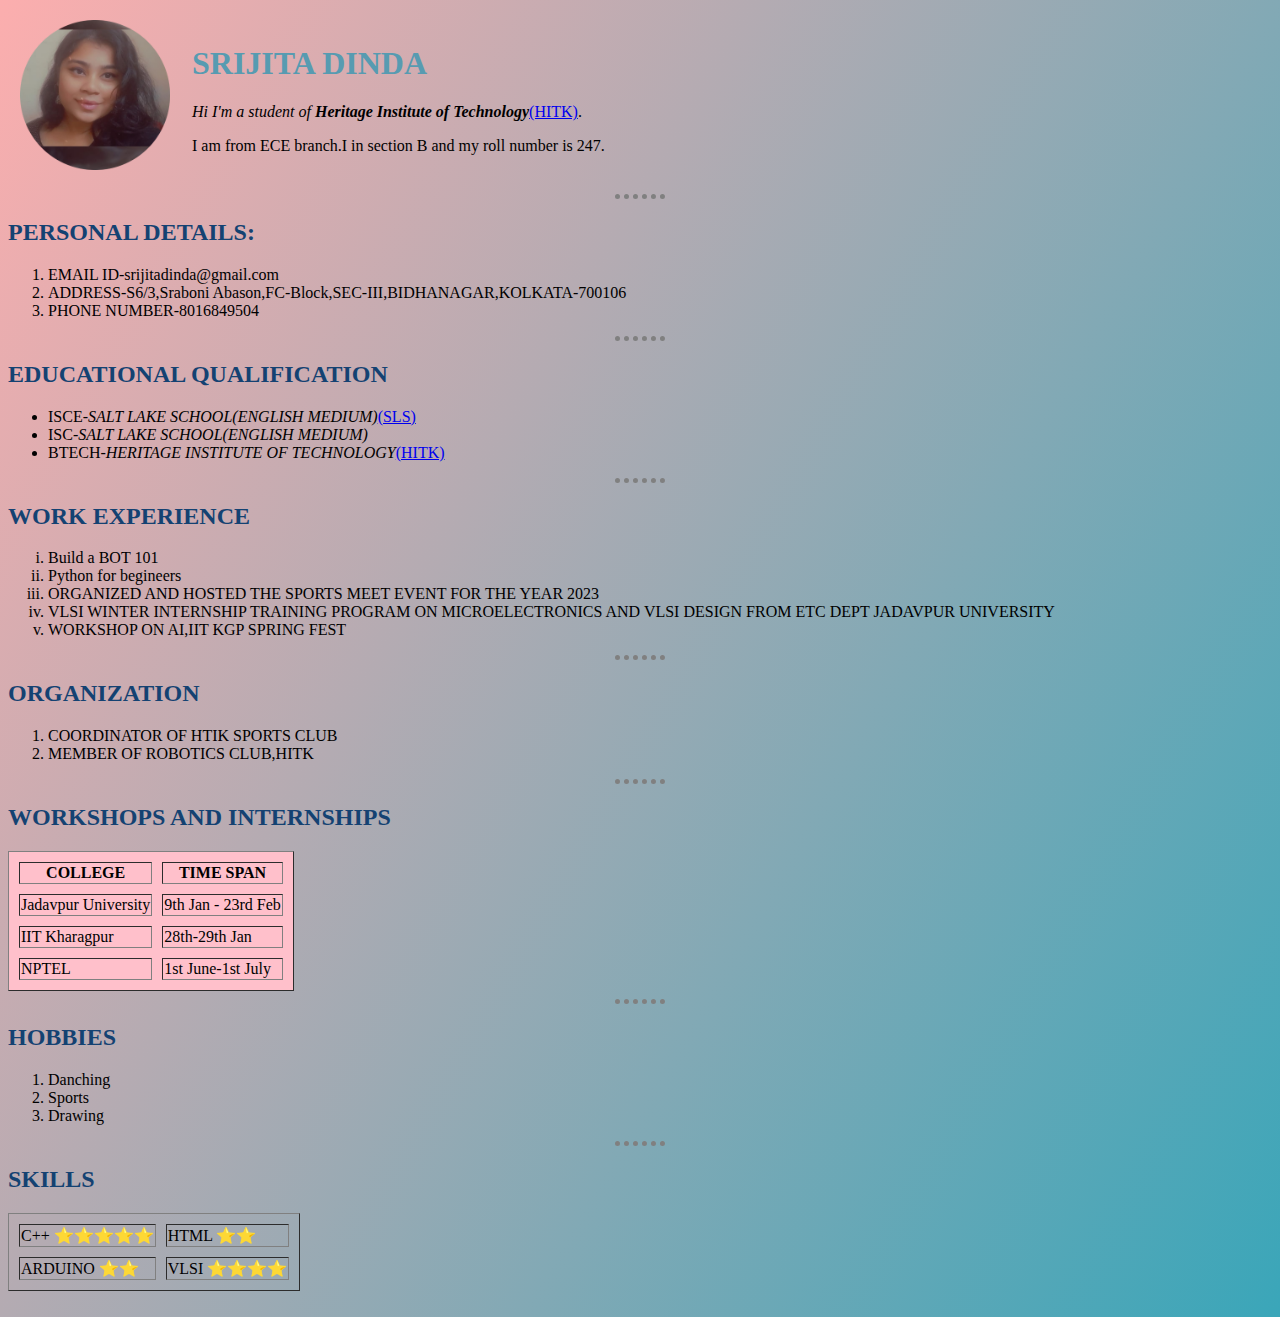
<file: index.html>
<!DOCTYPE html>
<head>
    <meta charset="UTF-8">
    <title>Srijita Dinda CV</title>
    <link rel="stylesheet" href="styles.css">
</head>
<body>
    <table cellpadding="10">
        <tr>
            <td><img src="image\srijita.png" width="150" heigth="150" alt="Srijita Dinda's picture"></td>
            <td><h1>SRIJITA DINDA</h1>
                <p><em>Hi I'm a student of <strong>Heritage Institute of Technology</strong></em><a href="https://www.heritageit.edu/index.aspx">(HITK)</a>.</p>
                <p>I am from ECE branch.I in section B and my roll number is 247.</p></td>
        </tr>
    </table>
    <hr>
    </center>
    <h2><strong>PERSONAL DETAILS:</strong></h2>
    <ol>
        <li>EMAIL ID-srijitadinda@gmail.com</li>
        <li>ADDRESS-S6/3,Sraboni Abason,FC-Block,SEC-III,BIDHANAGAR,KOLKATA-700106</em></li>
        <li>PHONE NUMBER-8016849504</li>
    </ol>
    <hr>
    <h2><strong>EDUCATIONAL QUALIFICATION</strong></h2>
    <ul>
        <li>ISCE-<em>SALT LAKE SCHOOL(ENGLISH MEDIUM)</em><a href="https://www.saltlakeschool.org/">(SLS)</a></li>
        <li>ISC-<em>SALT LAKE SCHOOL(ENGLISH MEDIUM)</em></li>
        <li>BTECH-<em>HERITAGE INSTITUTE OF TECHNOLOGY</em><a href="https://www.heritageit.edu/index.aspx">(HITK)</a></li>
    </ul>
    <hr >
    <h2><strong>WORK EXPERIENCE</strong></h2>
    <ol type="i">
        <li>Build a BOT 101</li>
        <li>Python for begineers</li>
        <li>ORGANIZED AND HOSTED THE SPORTS MEET EVENT FOR THE YEAR 2023</li>
        <li>VLSI WINTER INTERNSHIP TRAINING PROGRAM ON MICROELECTRONICS AND VLSI DESIGN FROM ETC DEPT JADAVPUR UNIVERSITY</li>
        <li>WORKSHOP ON AI,IIT KGP SPRING FEST</li>
    </ol>
    <hr>
    <h2><strong>ORGANIZATION</strong></h2>
    <ol>
        <li>COORDINATOR OF HTIK SPORTS CLUB</li>
        <li>MEMBER OF ROBOTICS CLUB,HITK</li>
    </ol>
    <hr>
    <h2><strong>WORKSHOPS AND INTERNSHIPS</strong></h2>
    <table border="1"  bgcolor="pink" cellspacing="10">
        <thead>
            <tr>
                <th>COLLEGE</th>
                <th>TIME SPAN</th>
            </tr>
        </thead>
        <tbody>
            <tr>
                <td>Jadavpur University</td>
                <td>9th Jan - 23rd Feb</td>
            </tr>
            <tr>
                <td>IIT Kharagpur</td>
                <td>28th-29th Jan</td>
            </tr>
            <tr>
                <td>NPTEL</td>
                <td>1st June-1st July</td>
            </tr>
        </tbody>
    </table>
    <hr>
    <h2><strong>HOBBIES</strong></h2>
    <ol>
        <li>Danching</li>
        <li>Sports</li>
        <li>Drawing</li>
    </ol>
    <hr>
    <h2><strong>SKILLS</strong></h2>
    <table border="1" cellspacing="10">
        <tr>
            <td>C++ ⭐⭐⭐⭐⭐</td>
            <td>HTML ⭐⭐</td>
        </tr>
        <tr>
            <td>ARDUINO ⭐⭐</td>
            <td>VLSI ⭐⭐⭐⭐</td>
        </tr>
    </table>
    <br>
</body>
</html>
</file>
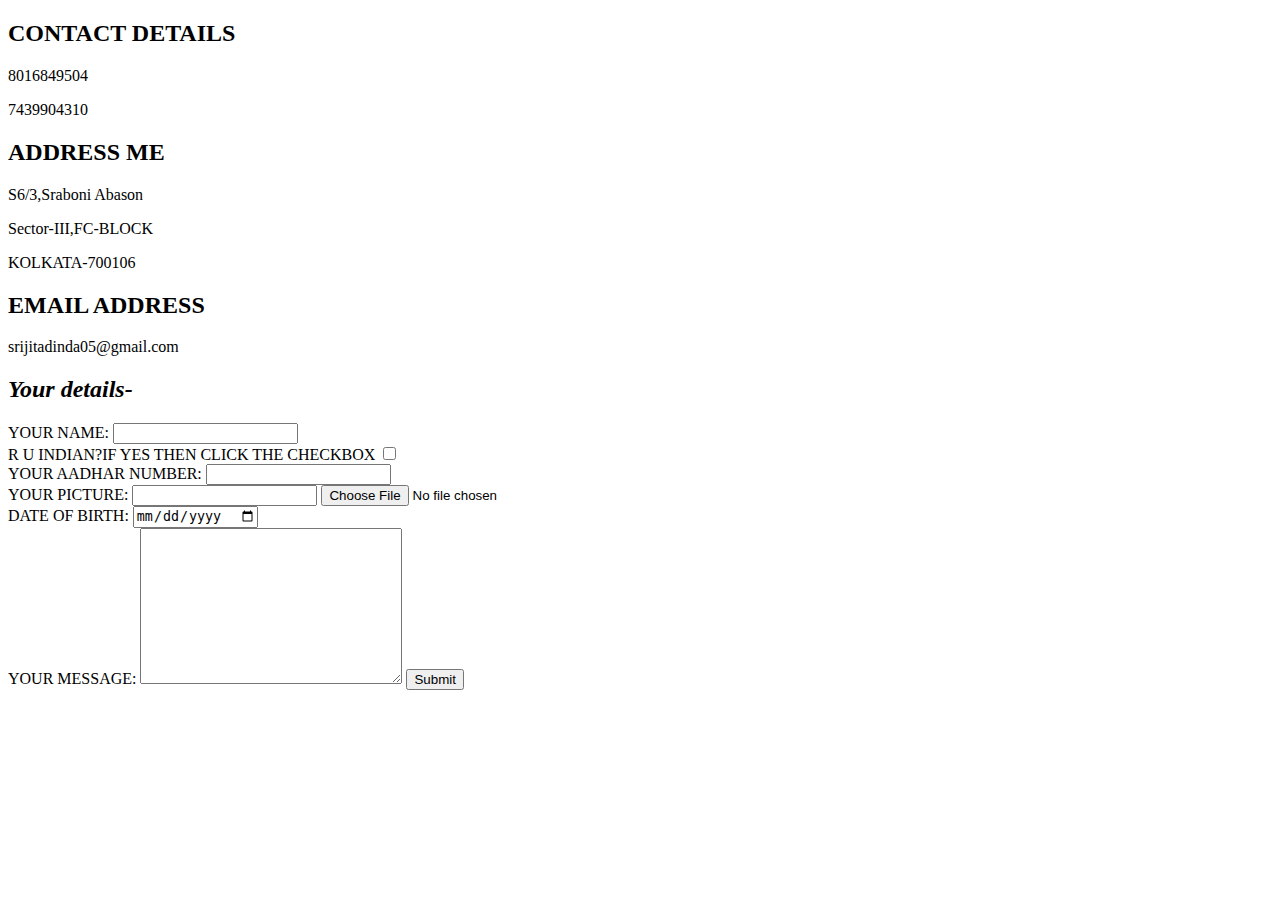
<file: contact.html>
<!DOCTYPE html>
<html lang="en">
<head>
    <meta charset="UTF-8">
    <title>CONTACT ME</title>
</head>
<body>
    <h2><strong>CONTACT DETAILS</strong></h2>
    <p>8016849504</p>
    <p>7439904310</p>
    <h2><strong>ADDRESS ME</strong></h2>
    <p>S6/3,Sraboni Abason</p>
    <p>Sector-III,FC-BLOCK</p>
    <p>KOLKATA-700106</p>
    <h2><strong>EMAIL ADDRESS</strong></h2>
    <p>srijitadinda05@gmail.com</p>
    <h2><em>Your details-</em></h2>
    <form action="mailto:srijita05@gmail.com" method="post" enctype="text/plain">
        <label>YOUR NAME:</label>
        <input type="text" name="Your Name:" range="30">
        <br>
        <label>R U INDIAN?IF YES THEN CLICK THE CHECKBOX </label>
        <input type="checkbox">
        <br>
        <label>YOUR AADHAR NUMBER:</label>
        <input type="password" name="Aadhar Number:" range="12">
        <br>
         <lable>YOUR PICTURE:</lable>
        <input type="picture" name="My picture:">
        <input type="file"><br>
        <lable>DATE OF BIRTH:</lable>
        <input type="date" name="Date of Birth:">
        <br>
        <label>YOUR MESSAGE:</label>
        <textarea name="My message for you:" rows="10" cols="30"></textarea>
        <input type="submit">
    </form>
</body>
</html>
</file>
<file: styles.css>
body{ 
    background:linear-gradient(120deg,#FCAEAE,#3AA6B9);;
}
h1{
    color:#579BB1
}
h2{
    color:#144272
}
h3{
    color:#579BB1
}
hr{
    border-style: none;
    border-top-style:dotted ;
    border-color: grey;
    border-width:5px;
    width:4%;
}
</file>
